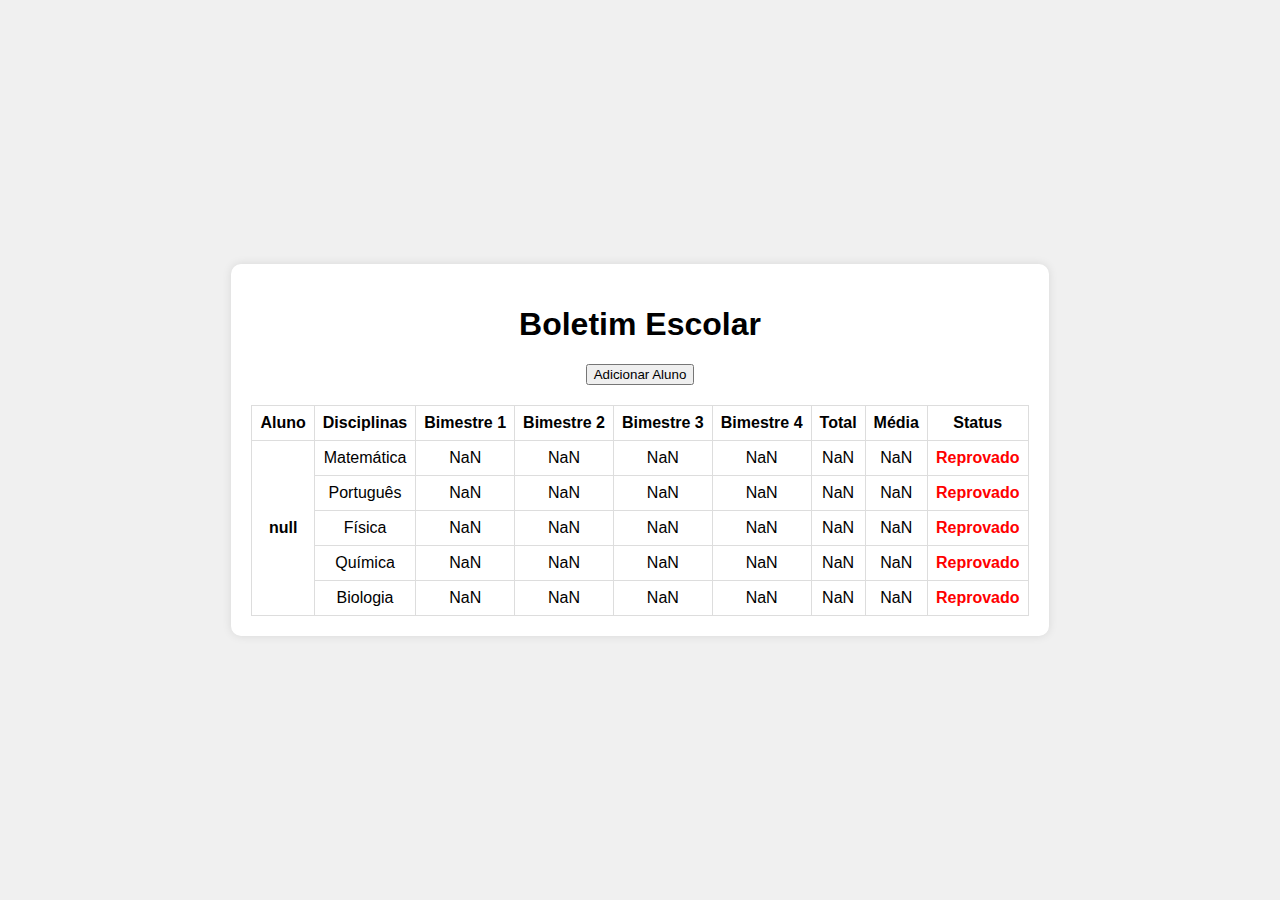
<file: 2/index.html>
<!DOCTYPE html>

<html lang="en">

<head>

    <meta charset="UTF-8">

    <meta name="viewport" content="width=device-width, initial-scale=1.0">

    <link rel="stylesheet" href="style.css">

    <title>Boletim Escolar</title>

</head>

<body>

    <div class="boletim">

        <h1>Boletim Escolar</h1>

        <button id="adicionarAlunoButton">Adicionar Aluno</button>

       

        <table>

            <thead>

                <tr>

                    <th>Aluno</th>

                    <th>Disciplinas</th>

                    <th>Bimestre 1</th>

                    <th>Bimestre 2</th>

                    <th>Bimestre 3</th>

                    <th>Bimestre 4</th>

                    <th>Total</th>

                    <th>Média</th>

                    <th>Status</th>

                </tr>

            </thead>

            <tbody id="boletimTableBody">

                <!-- Linhas de dados dos alunos serão inseridas aqui via JavaScript -->

            </tbody>

        </table>

    </div>

    <script src="script.js"></script>

</body>

</html>
</file>
<file: 2/style.css>
/* Estilos para o boletim */

body {

    font-family: Arial, sans-serif;

    margin: 0;

    padding: 0;

    display: flex;

    justify-content: center;

    align-items: center;

    height: 100vh;

    background-color: #f0f0f0;

}

 

.boletim {

    background-color: #ffffff;

    border-radius: 10px;

    padding: 20px;

    box-shadow: 0 0 10px rgba(0, 0, 0, 0.1);

    text-align: center;

}

 

table {

    width: 100%;

    border-collapse: collapse;

    margin-top: 20px;

}

 

table, th, td {

    border: 1px solid #ddd;

}

 

th, td {

    padding: 8px;

    text-align: center;

}

 

.aprovado {

    color: green;

    font-weight: bold;

}

 

.recuperacao {

    color: yellow;

    font-weight: bold;

}

 

.reprovado {

    color: red;

    font-weight: bold;

}
</file>
